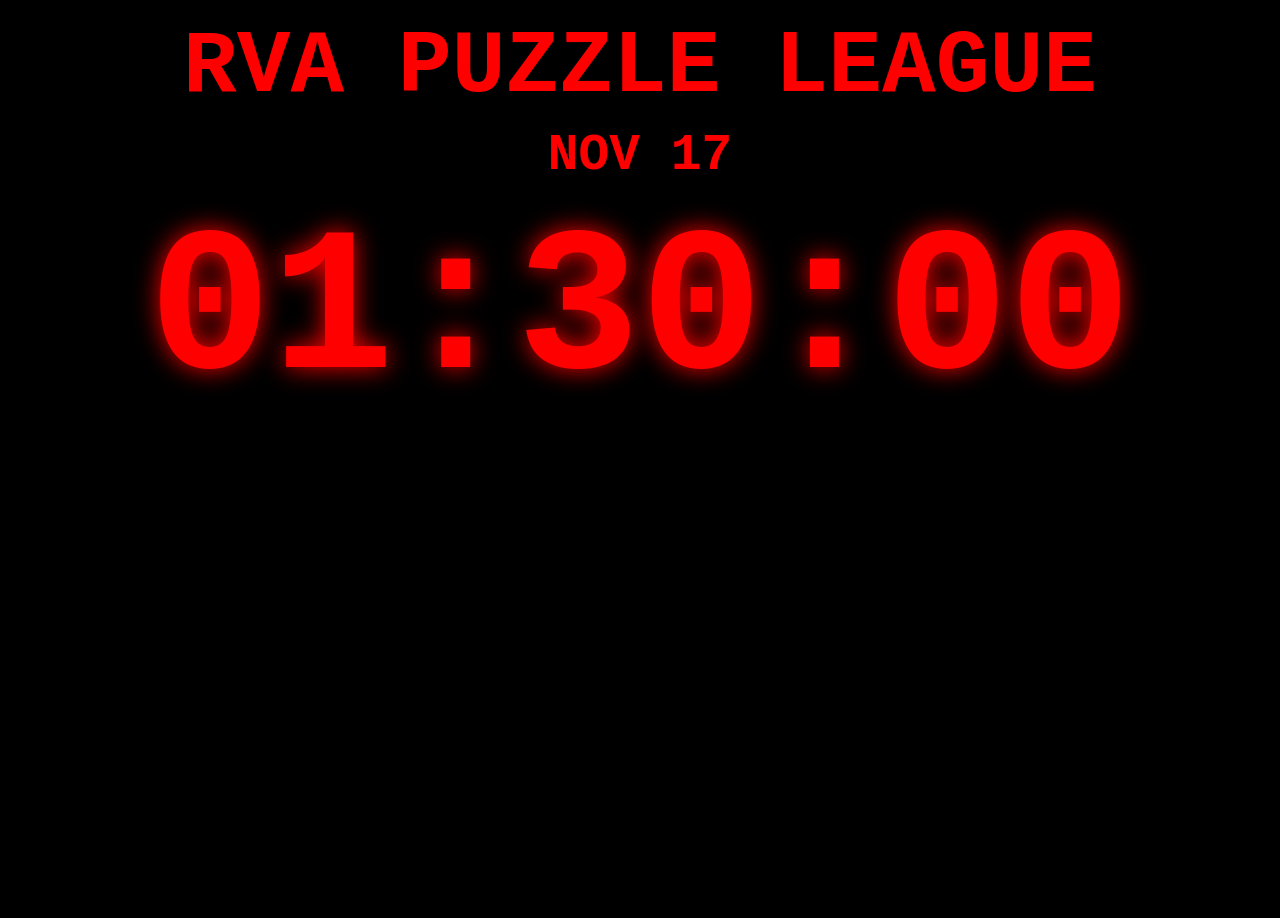
<file: timer.html>
<!DOCTYPE html>
<html lang="en">
<head>
<meta charset="UTF-8">
<meta name="viewport" content="width=device-width, initial-scale=1.0">
<title>RVA Puzzle League Timer</title>
<style>
    body {
        background-color: black;
        color: #ff0000;
        font-family: 'Courier New', Courier, monospace;
        display: flex;
        flex-direction: column;
        align-items: center;
        height: 100vh;
        margin: 0;
        padding-top: 2vh;
        overflow-y: auto;
    }
    h1 {
        font-size: 7vw;
        margin: 0;
        text-transform: uppercase;
        text-align: center;
        line-height: 1.1;
    }
    h2 {
        font-size: 4vw;
        margin: 1vh 0 3vh 0;
    }
    #timer {
        font-size: 16vw;
        font-weight: bold;
        line-height: 1;
        margin-bottom: 4vh;
        text-shadow: 0 0 2vw #ff0000;
    }
    #results {
        font-size: 4vw;
        text-align: left;
        width: 60%;
        min-width: 300px;
    }
    ol {
        padding-left: 5vw;
        margin-top: 0;
    }
    li {
        margin-bottom: 2vh;
    }
</style>
</head>
<body>

    <h1>RVA Puzzle League</h1>
    <h2>NOV 17</h2>
    <div id="timer">01:30:00</div>
    <div id="results">
        <ol id="time-list"></ol>
    </div>

    <script>
        let isRunning = false;
        let startTime = 0;
        let timerInterval;
        const durationMs = 90 * 60 * 1000; 
        const timerDisplay = document.getElementById('timer');
        const timeList = document.getElementById('time-list');

        function formatTime(ms) {
            if (ms < 0) ms = 0;
            let totalSeconds = Math.floor(ms / 1000);
            let hours = Math.floor(totalSeconds / 3600);
            let minutes = Math.floor((totalSeconds % 3600) / 60);
            let seconds = totalSeconds % 60;

            return String(hours).padStart(2, '0') + ':' +
                   String(minutes).padStart(2, '0') + ':' +
                   String(seconds).padStart(2, '0');
        }

        function updateTimer() {
            let elapsed = Date.now() - startTime;
            let remaining = durationMs - elapsed;

            if (remaining <= 0) {
                clearInterval(timerInterval);
                timerDisplay.textContent = "00:00:00";
            } else {
                timerDisplay.textContent = formatTime(remaining);
            }
        }

        function toggleFullScreen() {
            if (!document.fullscreenElement) {
                document.documentElement.requestFullscreen().catch(err => {
                    console.log(`Error attempting to enable fullscreen: ${err.message}`);
                });
            } else {
                if (document.exitFullscreen) {
                    document.exitFullscreen();
                }
            }
        }

        document.addEventListener('keydown', function(event) {
            if (event.code === 'KeyF') {
                toggleFullScreen();
            }

            if (event.code === 'Space') {
                event.preventDefault(); 

                if (!isRunning) {
                    isRunning = true;
                    startTime = Date.now();
                    timerInterval = setInterval(updateTimer, 100);
                } else {
                    let elapsed = Date.now() - startTime;
                    
                    if (elapsed > durationMs) elapsed = durationMs;

                    let listItem = document.createElement('li');
                    listItem.textContent = formatTime(elapsed);
                    timeList.appendChild(listItem);
                }
            }
        });
    </script>
</body>
</html>
</file>
